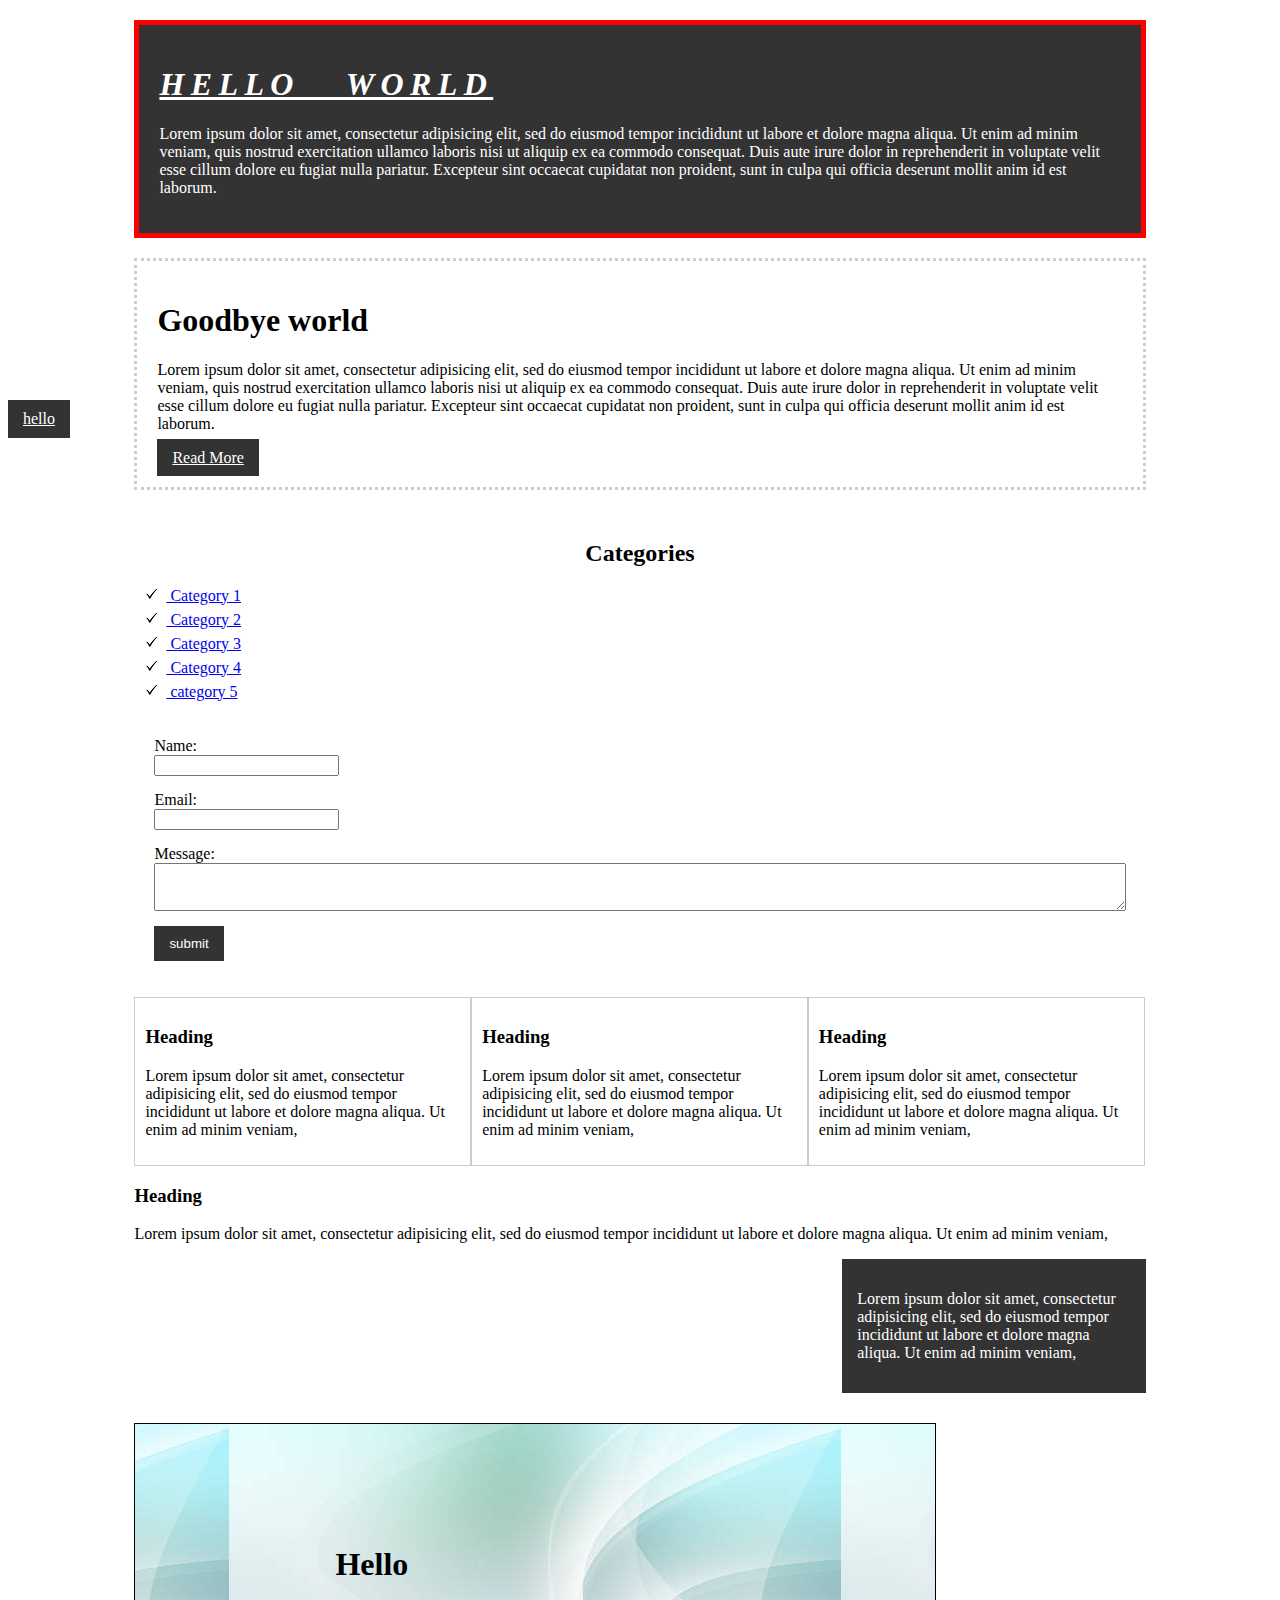
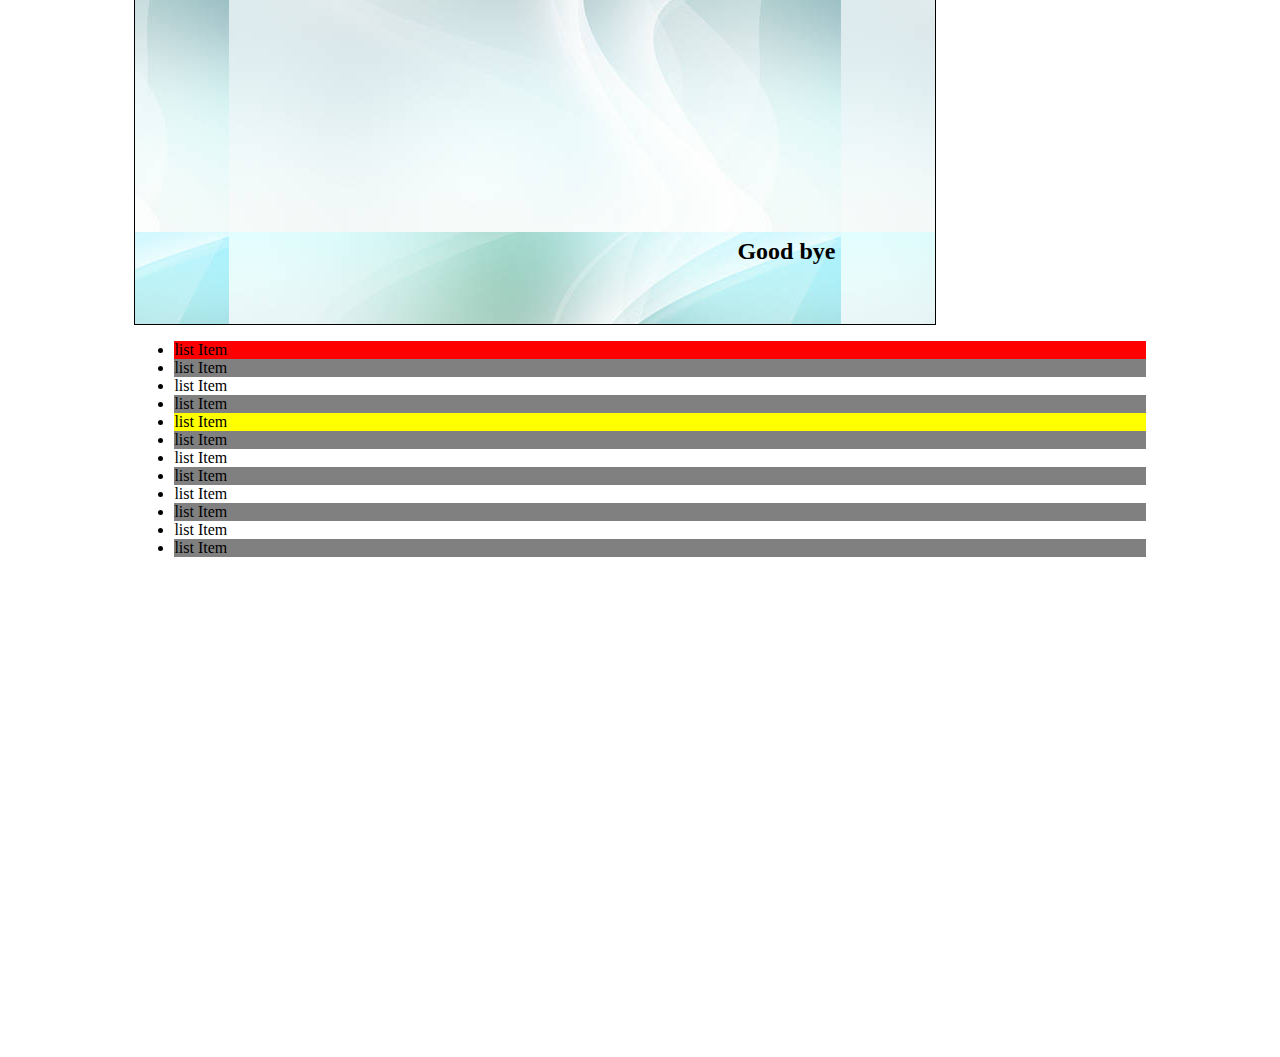
<file: css cheat sheet/index.html>
<html>
<head>
	<title>CSS cheat sheet</title>
	<link rel="stylesheet" type="text/css"
	href="CSS/style.css">
			</head>
			<body>
				<div class="container">
				<div class="box-1">
				<h1>Hello world</h1>
				<p>Lorem ipsum dolor sit amet, consectetur adipisicing elit, sed do eiusmod
				tempor incididunt ut labore et dolore magna aliqua. Ut enim ad minim veniam,
				quis nostrud exercitation ullamco laboris nisi ut aliquip ex ea commodo
				consequat. Duis aute irure dolor in reprehenderit in voluptate velit esse
				cillum dolore eu fugiat nulla pariatur. Excepteur sint occaecat cupidatat non
				proident, sunt in culpa qui officia deserunt mollit anim id est laborum.</p>
			
		</div>
		<div class="box-2">
				<h1>Goodbye world</h1>
				<p>Lorem ipsum dolor sit amet, consectetur adipisicing elit, sed do eiusmod
				tempor incididunt ut labore et dolore magna aliqua. Ut enim ad minim veniam,
				quis nostrud exercitation ullamco laboris nisi ut aliquip ex ea commodo
				consequat. Duis aute irure dolor in reprehenderit in voluptate velit esse
				cillum dolore eu fugiat nulla pariatur. Excepteur sint occaecat cupidatat non
				proident, sunt in culpa qui officia deserunt mollit anim id est laborum.</p>
				<a class="button" href="">Read More</a>
			
		</div>

		<div class="categories">
		<h2>Categories</h2>
		<u1>
			<li><a href="#"> Category
			1</a></li>
			<li><a href="#"> Category
			2</a></li>
			<li><a href="#"> Category
			3</a></li>
			<li><a href="#"> Category
			4</a></li>
			<li><a href="test.html">
			category 5</a></li>
			
			
			
		</u1>

		</div>
		<form class="my-form">
			<div class="form-group">
				<label>Name: </label>
				<input type="text" name="name">
			</div>
			<div class="form-group">
				<label>Email: </label>
				<input type="text" name="email">
			</div>
			<div class="form-group">
				<label>Message: </label>
				<textarea name="message"></textarea>
			</div>
			<input class="button" type="submit" value="submit"name="">
       </form>

       <div class="block">
       	<h3>Heading</h3>
       	<p>Lorem ipsum dolor sit amet, consectetur adipisicing elit, sed do eiusmod
       	tempor incididunt ut labore et dolore magna aliqua. Ut enim ad minim veniam,
       	</p>
       	
       </div>
       <div class="block">
       	<h3>Heading</h3>
       	<p>Lorem ipsum dolor sit amet, consectetur adipisicing elit, sed do eiusmod
       	tempor incididunt ut labore et dolore magna aliqua. Ut enim ad minim veniam,
       	</p>
       	
       </div>
       <div class="block">
       	<h3>Heading</h3>
       	<p>Lorem ipsum dolor sit amet, consectetur adipisicing elit, sed do eiusmod
       	tempor incididunt ut labore et dolore magna aliqua. Ut enim ad minim veniam,
       	</p>
        </div>
        <div class="clr"></div>

        <div id="main-block">
        	<h3>Heading</h3>
       	<p>Lorem ipsum dolor sit amet, consectetur adipisicing elit, sed do eiusmod
       	tempor incididunt ut labore et dolore magna aliqua. Ut enim ad minim veniam,
       	</p>

        </div>

        <div id="sidebar">
         <p>Lorem ipsum dolor sit amet, consectetur adipisicing elit, sed do eiusmod
       	tempor incididunt ut labore et dolore magna aliqua. Ut enim ad minim veniam,
       	</p>
       	</div>

       	<div class="clr"></div>

       	<div class="p-box">
       	<h1>Hello</h1>
       	<h2>Good bye</h2>
       </div>
       <ul class="my-list">
       	<li>list Item</li>
       	<li>list Item</li>
       	<li>list Item</li>
       	<li>list Item</li>
       	<li>list Item</li>
       	<li>list Item</li>
       	<li>list Item</li>
       	<li>list Item</li>
       	<li>list Item</li>
       	<li>list Item</li>
       	<li>list Item</li>
       	<li>list Item</li>
       </ul>

	</div><!-- ./container -->

	<a class="fix-me button" href=""> hello</a>

	<div style="margin-top: 500px;"></div>
</body>
			</html>
</file>
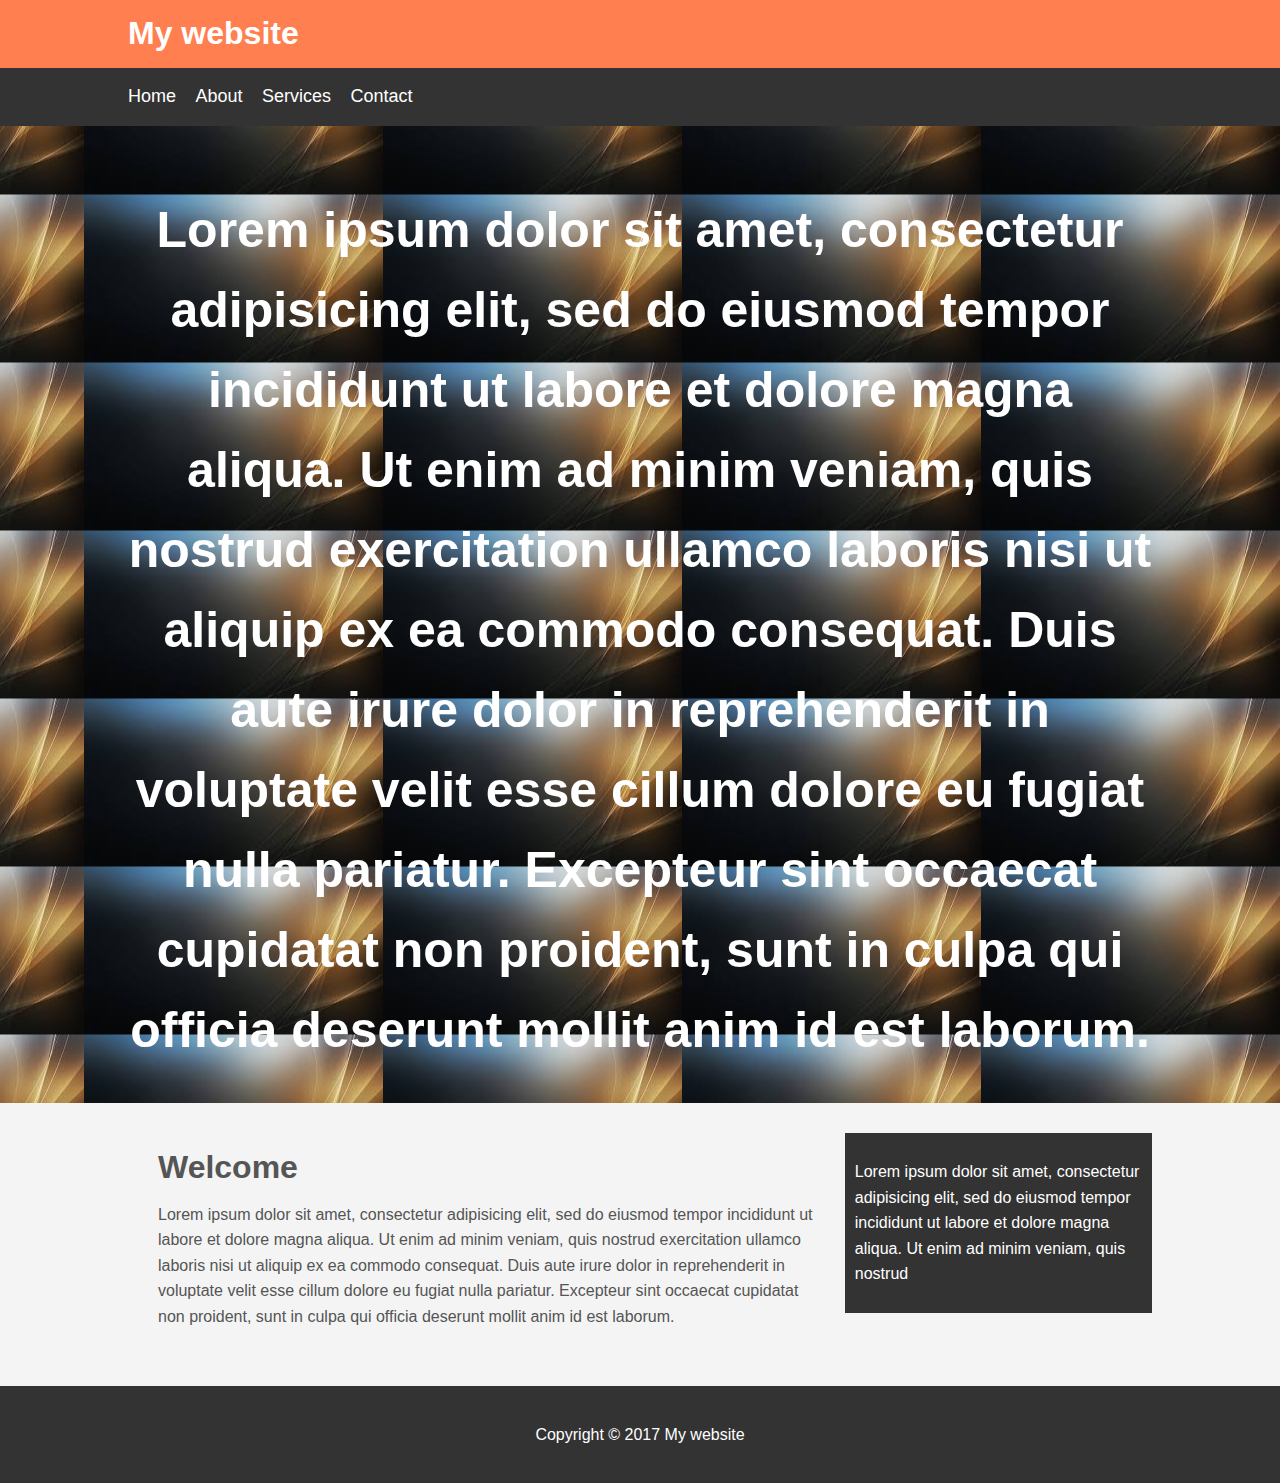
<file: my website/index.html>
<!DOCTYPE html>
<html>
<head>
	
	<title>My website</title>
	<link rel="stylesheet" type="text/css" href="
	css/style.css">
</head>
<body>
	<header id="main-header">
		<div class="container">
			<h1>My website</h1>
	</div>
	</header>
	<nav id="navbar">
		<div class="container">
			<ul>
				<li><a href="#">Home</a></li>
				<li><a href="#">About</a></li>
				<li><a href="#">Services</a></li>
				<li><a href="#">Contact</a></li>
				
			</ul>
	</div>
	</nav>
	<section id="showcase">
	<div class="container">
		<h1>Lorem ipsum dolor sit amet, consectetur adipisicing elit, sed do eiusmod
		tempor incididunt ut labore et dolore magna aliqua. Ut enim ad minim veniam,
		quis nostrud exercitation ullamco laboris nisi ut aliquip ex ea commodo
		consequat. Duis aute irure dolor in reprehenderit in voluptate velit esse
		cillum dolore eu fugiat nulla pariatur. Excepteur sint occaecat cupidatat non
		proident, sunt in culpa qui officia deserunt mollit anim id est laborum.
		</h1>
	</div>
</section>

<div class="container">
<section id="main">
	<h1>Welcome</h1>
	<p>Lorem ipsum dolor sit amet, consectetur adipisicing elit, sed do eiusmod
	tempor incididunt ut labore et dolore magna aliqua. Ut enim ad minim veniam,
	quis nostrud exercitation ullamco laboris nisi ut aliquip ex ea commodo
	consequat. Duis aute irure dolor in reprehenderit in voluptate velit esse
	cillum dolore eu fugiat nulla pariatur. Excepteur sint occaecat cupidatat non
	proident, sunt in culpa qui officia deserunt mollit anim id est laborum.</p>
</section>
<aside id="sidebar">
	<p>Lorem ipsum dolor sit amet, consectetur adipisicing elit, sed do eiusmod
	tempor incididunt ut labore et dolore magna aliqua. Ut enim ad minim veniam,
	quis nostrud </p>
	</aside>
</div>
<footer id="main-footer">
	<p>Copyright &copy; 2017 My website</p>
</footer>

</body>
</html>
</file>
<file: css cheat sheet/CSS/style.css>
/*
*{
	margin: 0;
	padding: 0;
}
/*
body{
	background-color:#f4f4f4;
	color:#555555;
	font-family: Arial,Helvetica,sans-serif;
	font-size: 16px;
	font-weight: normal;
	/* Same as above */
	font: normal 16px Arial,Helvetica,sans-serif;
   
   line-height:1.6pm;
   margin:0;
}
a{
    text-decoration: nane;
    color: #000;
}
a:hover{
	color: red;
}
a:active{
	color: green;
}

a:visited{
	
}

.container{
	width: 80%;
	margin: auto;

}
.button{
	background-color: #333;
	color: #fff;
	padding: 10px  15px;
	border: none;
}

.button:haver{
	background: red;
	color: #fff;
}
.clr{
	clear: both;
}


.box-1
{background-color: #333;
  color: #fff;

border-right: 5px red solid;
border-left: 5px red solid;
border-top: 5px red solid;
border-bottom: 5px red solid;
border: 5px red solod;
border-width: 3px;
border-bottom-width: 10px;
border-top-style: dotted;

border: 5px red solid;

padding-top: 20px;
padding-bottom: 20px;
padding-right: 20px;
padding-left: 20px;

/* Same as above */
 padding: 20px;

 margin-top: 20px;
 margin: 20px 0;

}

.box-1 h1{
	font-family: Tahoma;
	font-weight: 800;
	font-style: italic;
	text-decoration: underline;
	text-transform: uppercase;
	letter-spacing: 0.2em;
	word-spacing:  1em;
}

.box-2{
	border: 3px dotted #ccc;
	padding: 20px;
	margin: 20px 0;
}

.categories{
	bordeer: 1px #ccc solid;
	padding: 10px;
	border-radius: 15px;
}

.categories h2{
	text-align: center;
}

.categories ul{
	padding: 0;
	padding-left: 20px;
	list-style:square;
	list-style:none;
}

.categories li{
	padding-bottom: 6px;
	boeder-bottom:dotted 1px #333;
	list-style-image: url('../images/check.png');
		
}
.my-form{
	padding: 20px;
}

.my-form .form-group{
	padding-bottom: 15px;
}
.my-form label{
	display: block;
}
.my-form input [type="text"], .my-form textarea{
	padding: 8px;
	width: 100%;
}
.block{
	float: left;
	width: 33.3%;
	border: 1px solid #ccc;
	padding: 10px;
	box-sizing: border-box;
}
#main-block{
	float: left;
	width: 70%
	padding: 15px;
   box-sizing: border-box;
}

#sidebar{
	float: right;
	width: 30%;
	background-color: #333;
	color: #fff;
	padding: 15px;
   box-sizing: border-box;
}

.p-box{
	width: 800px;
	height: 500px;
	border: 1px solid #000;
	margin-top:30px;
	position: relative;
	background-image:url('../images/bgimage.jpg');


	background-repeat:  repeat;

	background-position: 100px 200px;
	background-position: center top; 



		
 
}

.p-box h1{
	position:absolute;
	top: 100px;
	left: 200px;
}

.p-box h2{
	position: absolute;
	bottom: 40px;
	right: 100px;
}
.fix-me{
	position: fixed;
	top: 400px;
}
.my-list li:first-child{
	background:  red;
}
.my-list li:last-child{
	background:  blue;
}

.my-list li:nth-child(5){
	background: yellow;
}
.my-list li:nth-child(even){
	background:  grey
}
</file>
<file: my website/css/style.css>
body{
	background-color: #f4f4f4;
	color: #555;
	font-family:Arial, Helvetica, sans-serif;
	font-size: 16px;
	line-height: 1.6em;
	margin: 0;
}

.container{
	width: 80%;
	margin: auto;
	overflow: hidden;
}
#main-header{
	background-color: coral;
	color: #fff;
}
#navbar{
	background-color: #333;
	color: #fff;
}
#navbar ul{
	padding: 0;
	list-style: none;
}
#navbar li{
	display: inline;
}
#navbar a {
	color: #fff;
	text-decoration: none;
	font-size: 18px;
	padding-right: 15px;

}
#showcase{
	background-image: url('../images/showcase.jpg');
	background-position: center right;
	min-height: 300px;
	margin-bottom: 30px;
	text-align: center;
	}

#showcase h1{
	color: #fff;
	font-size: 50px;
	line-height: 1.6em;
	padding-top: 30px;
}
#main{
	float: left;
	width: 70%;
	padding: 0 30px;
	box-sizing: border-box;
}
#sidebar{
	float: right;
	width: 30%;
	background: #333;
	color: #fff;
	padding: 10px;
	box-sizing: border-box;
}
#main-footer{
	background: #333;
	color: #fff;
	text-align: center;
	padding: 20px;
	margin-top: 40px;

}
@media(max-width: 600px){
	#main{
		width: 100%;
		float: none;
	}
	#sidebar{
		width: 100%px;
		float: none;
	}

}
</file>
